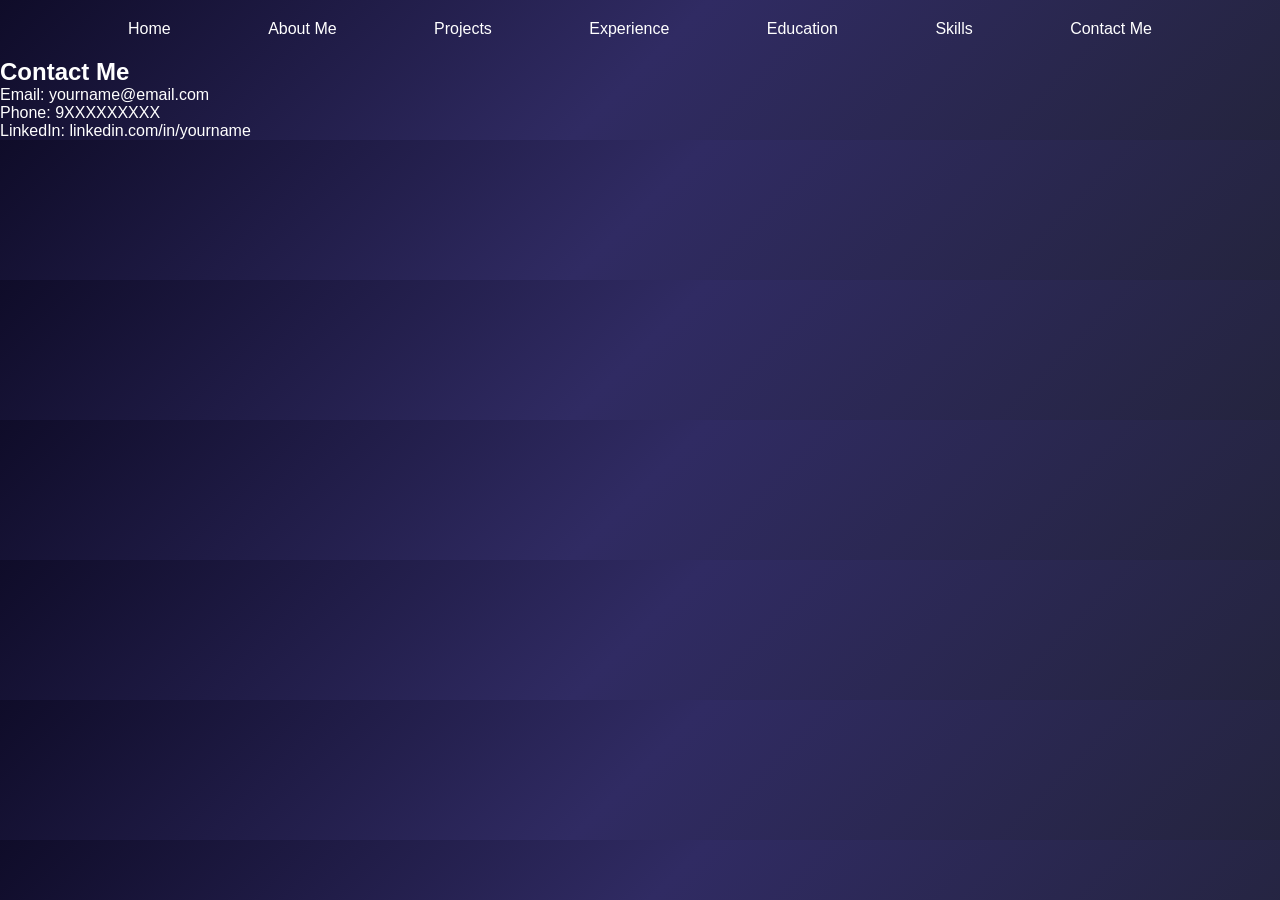
<file: contact.html>
<!DOCTYPE html>
<html>
<head>
  <title>Contact Me</title>
  <link rel="stylesheet" href="style.css">
</head>
<body>

<nav class="navbar">
  <a href="index.html">Home</a>
  <a href="about.html">About Me</a>
  <a href="projects.html">Projects</a>
  <a href="experience.html">Experience</a>
  <a href="education.html">Education</a>
  <a href="skills.html">Skills</a>
  <a href="contact.html">Contact Me</a>
</nav>

<div class="container">
  <h2>Contact Me</h2>
  <p>Email: yourname@email.com</p>
  <p>Phone: 9XXXXXXXXX</p>
  <p>LinkedIn: linkedin.com/in/yourname</p>
</div>

</body>
</html>
</file>
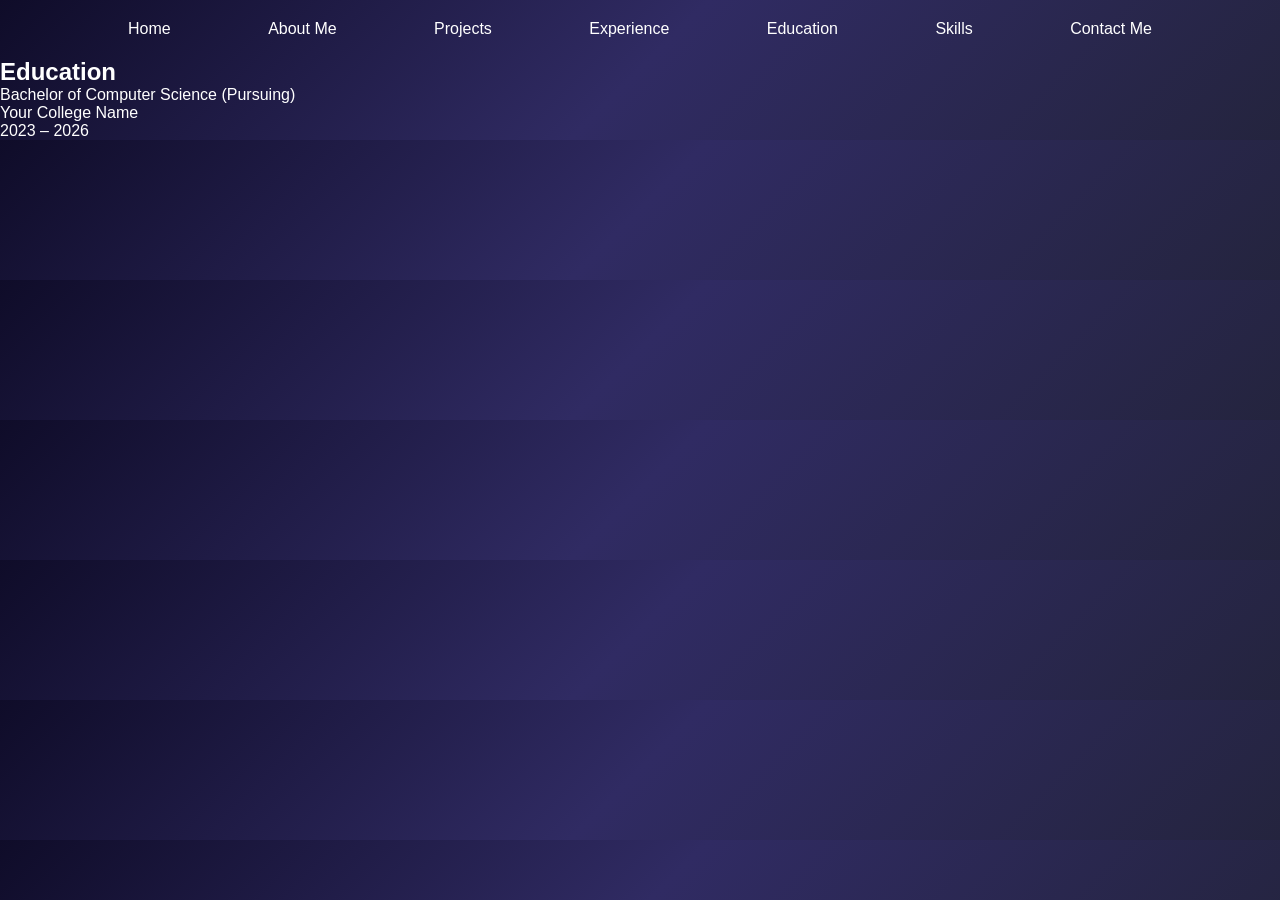
<file: education.html>
<!DOCTYPE html>
<html>
<head>
  <title>Education</title>
  <link rel="stylesheet" href="style.css">
</head>
<body>

<nav class="navbar">
  <a href="index.html">Home</a>
  <a href="about.html">About Me</a>
  <a href="projects.html">Projects</a>
  <a href="experience.html">Experience</a>
  <a href="education.html">Education</a>
  <a href="skills.html">Skills</a>
  <a href="contact.html">Contact Me</a>
</nav>

<div class="container">
  <h2>Education</h2>
  <p>Bachelor of Computer Science (Pursuing)</p>
  <p>Your College Name</p>
  <p>2023 – 2026</p>
</div>

</body>
</html>
</file>
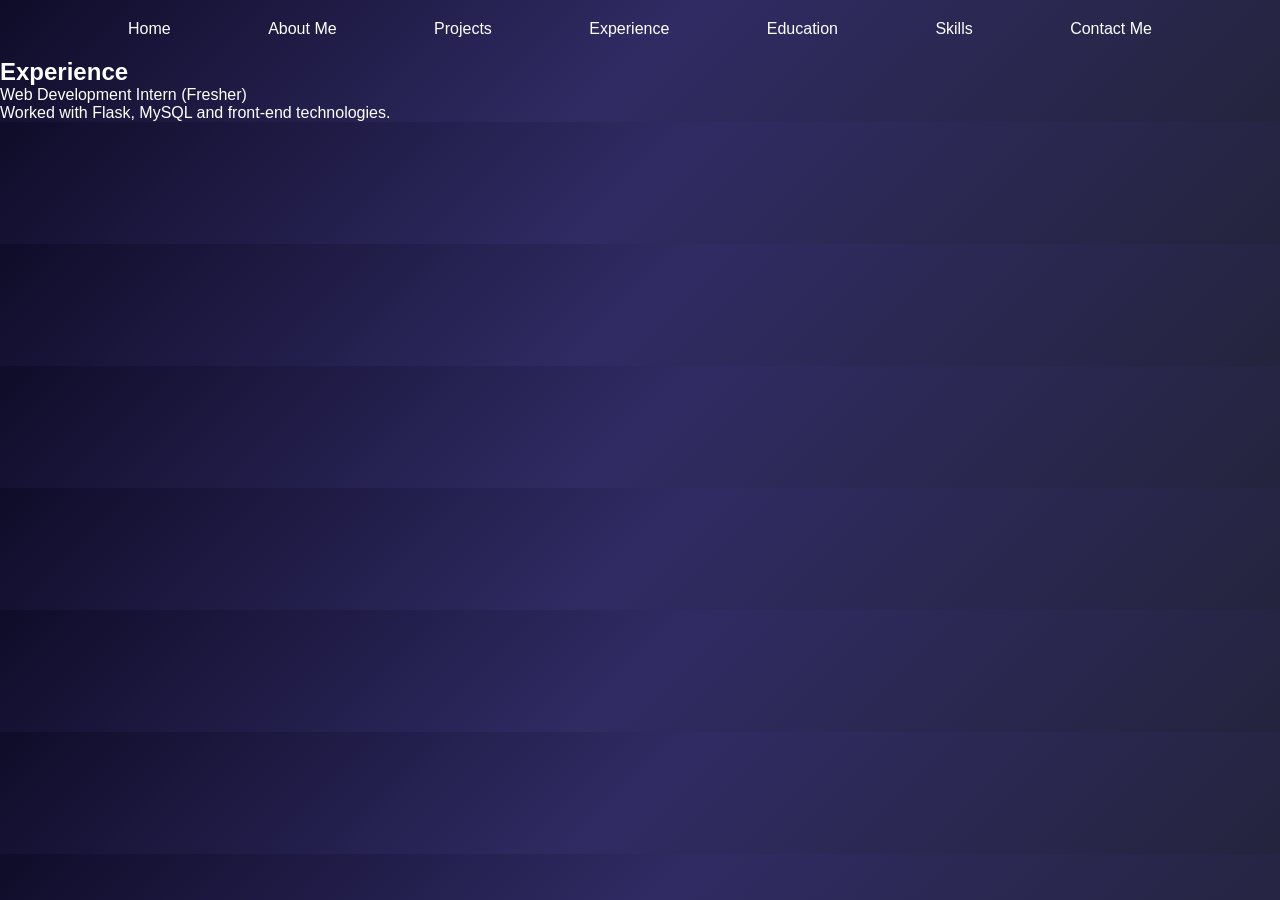
<file: experience.html>
<!DOCTYPE html>
<html>
<head>
  <title>Experience</title>
  <link rel="stylesheet" href="style.css">
</head>
<body>

<nav class="navbar">
  <a href="index.html">Home</a>
  <a href="about.html">About Me</a>
  <a href="projects.html">Projects</a>
  <a href="experience.html">Experience</a>
  <a href="education.html">Education</a>
  <a href="skills.html">Skills</a>
  <a href="contact.html">Contact Me</a>
</nav>

<div class="container">
  <h2>Experience</h2>
  <p>Web Development Intern (Fresher)</p>
  <p>Worked with Flask, MySQL and front-end technologies.</p>
</div>

</body>
</html>
</file>
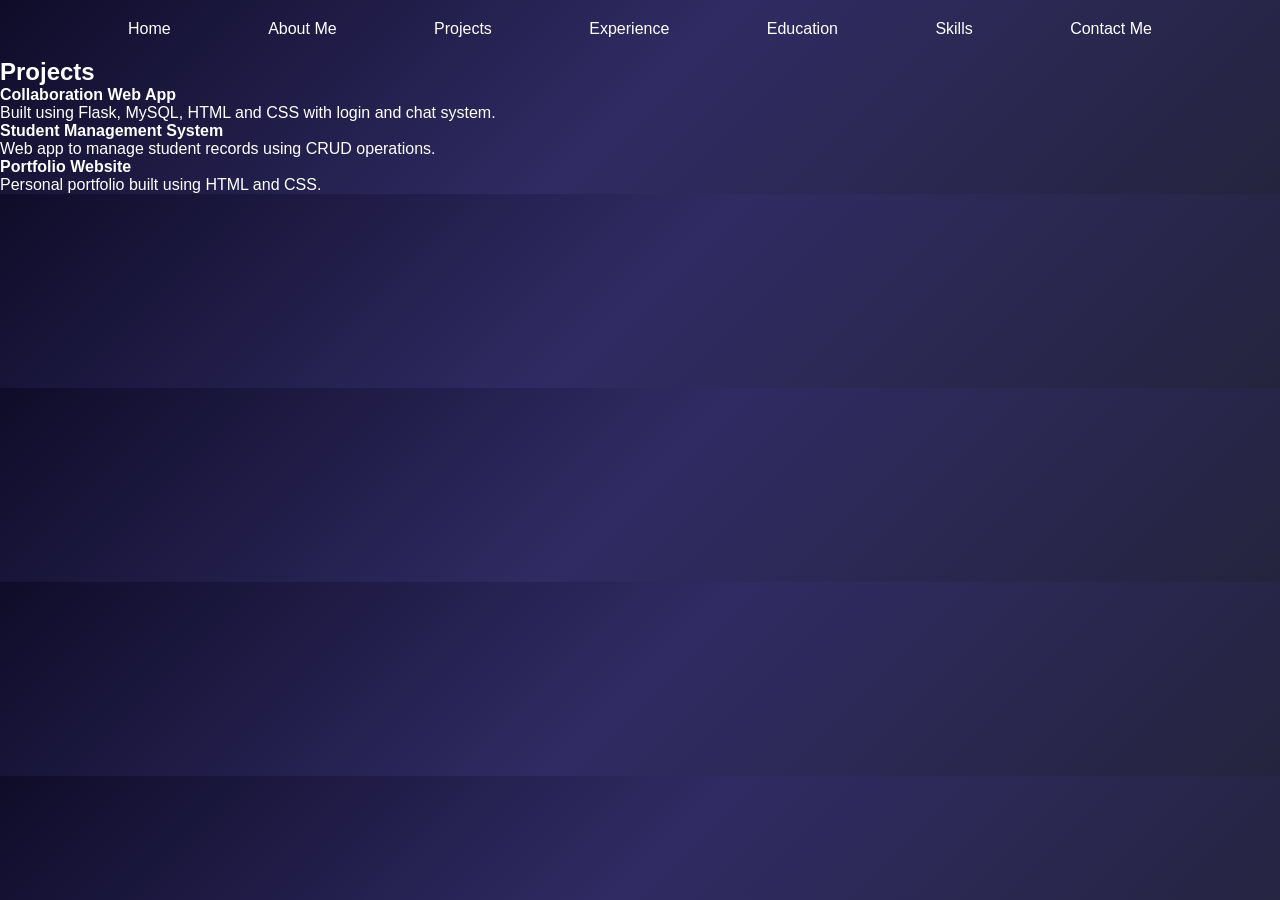
<file: projects.html>
<!DOCTYPE html>
<html>
<head>
  <title>Projects</title>
  <link rel="stylesheet" href="style.css">
</head>
<body>

<nav class="navbar">
  <a href="index.html">Home</a>
  <a href="about.html">About Me</a>
  <a href="projects.html">Projects</a>
  <a href="experience.html">Experience</a>
  <a href="education.html">Education</a>
  <a href="skills.html">Skills</a>
  <a href="contact.html">Contact Me</a>
</nav>

<div class="container">
  <h2>Projects</h2>

  <h4>Collaboration Web App</h4>
  <p>Built using Flask, MySQL, HTML and CSS with login and chat system.</p>

  <h4>Student Management System</h4>
  <p>Web app to manage student records using CRUD operations.</p>

  <h4>Portfolio Website</h4>
  <p>Personal portfolio built using HTML and CSS.</p>
</div>

</body>
</html>
</file>
<file: style.css>
* {
  margin: 0;
  padding: 0;
  box-sizing: border-box;
  font-family: 'Poppins', sans-serif;
}

body {
  background: linear-gradient(135deg, #0f0c29, #302b63, #24243e);
  color: #fff;
}

/* ===== NAVBAR ===== */
nav {
  display: flex;
  justify-content: space-between;
  padding: 20px 10%;
  align-items: center;
}

nav ul {
  display: flex;
  list-style: none;
  gap: 25px;
}

nav a {
  color: #fff;
  text-decoration: none;
  font-weight: 500;
}

nav a:hover {
  color: #6366f1;
}

/* ===== HERO ===== */
.hero {
  display: flex;
  justify-content: space-between;
  align-items: center;
  padding: 80px 10%;
  flex-wrap: wrap;
}

.hero h1 {
  font-size: 60px;
  background: linear-gradient(90deg, #ffffff, #6366f1);
  -webkit-background-clip: text;
  background-clip: text;
  color: transparent;
}

.hero p {
  margin: 20px 0;
  font-size: 18px;
  opacity: 0.8;
}

.hero-buttons {
  margin-top: 20px;
}

.btn {
  padding: 12px 25px;
  border-radius: 30px;
  text-decoration: none;
  margin-right: 15px;
  font-weight: 500;
}

.primary {
  background: #6366f1;
  color: white;
}

.secondary {
  border: 2px solid #6366f1;
  color: #6366f1;
}

.hero-img img {
  width: 300px;
  border-radius: 50%;
  box-shadow: 0 0 30px rgba(99,102,241,0.5);
}

/* ===== SECTIONS ===== */
section {
  padding: 80px 10%;
  text-align: center;
}

.section-subtitle {
  opacity: 0.7;
  margin-bottom: 40px;
}

/* ===== SERVICES ===== */
.service-container {
  display: grid;
  grid-template-columns: repeat(auto-fit, minmax(250px, 1fr));
  gap: 25px;
}

.card {
  background: rgba(255,255,255,0.05);
  padding: 30px;
  border-radius: 15px;
  transition: 0.3s;
}

.card:hover {
  transform: translateY(-10px);
  background: rgba(255,255,255,0.1);
}

/* ===== SKILLS ===== */
.skills-container {
  display: flex;
  justify-content: center;
  flex-wrap: wrap;
  gap: 20px;
}

.skill-card {
  background: rgba(255,255,255,0.05);
  padding: 20px 40px;
  border-radius: 12px;
}

/* ===== EXPERIENCE ===== */
.exp-card {
  background: rgba(255,255,255,0.05);
  padding: 30px;
  border-radius: 15px;
  max-width: 600px;
  margin: auto;
}

/* ===== FOOTER ===== */
footer {
  text-align: center;
  padding: 20px;
  background: #111;
}

/* ===== RESPONSIVE ===== */
@media (max-width: 768px) {
  .hero {
    flex-direction: column;
    text-align: center;
  }

  .hero-img img {
    margin-top: 40px;
  }

  .hero h1 {
    font-size: 40px;
  }
}
</file>
